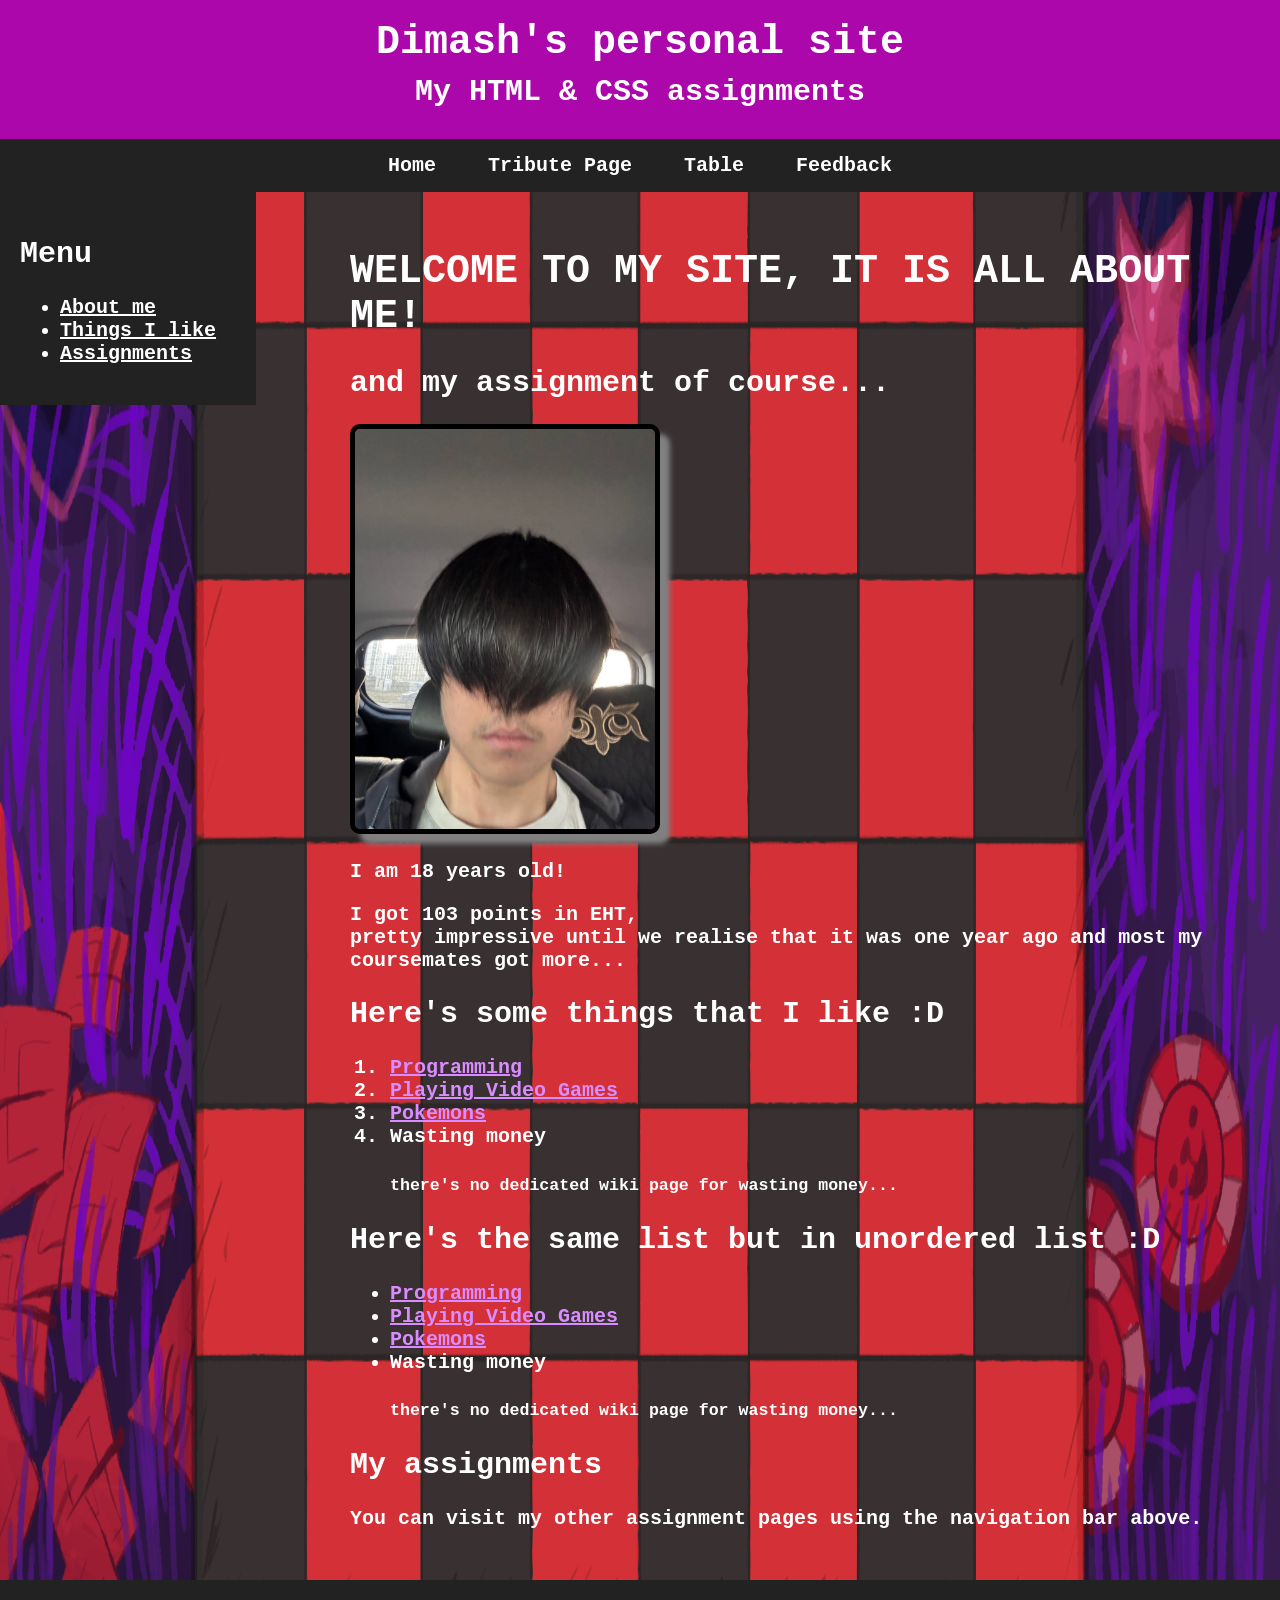
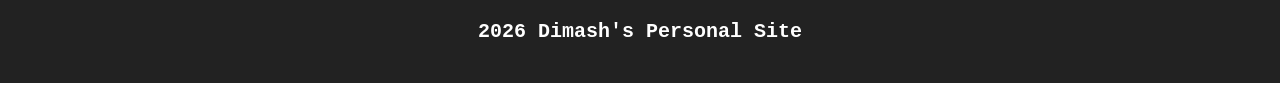
<file: index.html>
<!DOCTYPE html>
<html>
    <head>
        <link rel="stylesheet" href="style.css">
        <title>Dimash's personal site</title>
    </head>

    <body>

        <div class="header">
            <h1>Dimash's personal site</h1>
            <h2>My HTML & CSS assignments</h2>
        </div>

        <div class="navigation">
            <a href="index.html">Home</a>
            <a href="tribute.html">Tribute Page</a>
            <a href="table.html">Table</a>
            <a href="form.html">Feedback</a>
        </div>

        <div class="sidebar">
            <h2>Menu</h2>

            <ul>
                <li><a href="#about">About me</a></li>
                <li><a href="#likes">Things I like</a></li>
                <li><a href="#assignments">Assignments</a></li>
            </ul>
        </div>

        <div class="content">

            <h1 id="about">WELCOME TO MY SITE, IT IS ALL ABOUT ME!</h1>

            <h2>and my assignment of course...</h2>

            <img src="me.jpeg" alt="Me" width="300" height="400">

            <p>I am 18 years old!</p>

            <p>
                I got 103 points in ЕНТ,<br>
                pretty impressive until we realise that it was one year ago
                and most my coursemates got more...
            </p>


            <h2 id="likes">Here's some things that I like :D</h2>

            <ol>
                <li>
                    <a href="https://en.wikipedia.org/wiki/Computer_programming">
                        Programming
                    </a>
                </li>

                <li>
                    <a href="https://en.wikipedia.org/wiki/Video_game">
                        Playing Video Games
                    </a>
                </li>

                <li>
                    <a href="https://en.wikipedia.org/wiki/Pokémon">
                        Pokemons
                    </a>
                </li>

                <li>
                    Wasting money
                    <h5>there's no dedicated wiki page for wasting money...</h5>
                </li>
            </ol>


            <h2>Here's the same list but in unordered list :D</h2>

            <ul>
                <li>
                    <a href="https://en.wikipedia.org/wiki/Computer_programming">
                        Programming
                    </a>
                </li>

                <li>
                    <a href="https://en.wikipedia.org/wiki/Video_game">
                        Playing Video Games
                    </a>
                </li>

                <li>
                    <a href="https://en.wikipedia.org/wiki/Pokémon">
                        Pokemons
                    </a>
                </li>

                <li>
                    Wasting money
                    <h5>there's no dedicated wiki page for wasting money...</h5>
                </li>
            </ul>


            <h2 id="assignments">My assignments</h2>

            <p>
                You can visit my other assignment pages using the navigation
                bar above.
            </p>

        </div>

        <div class="footer">
            <p>2026 Dimash's Personal Site</p>
        </div>

    </body>
</html>
</file>
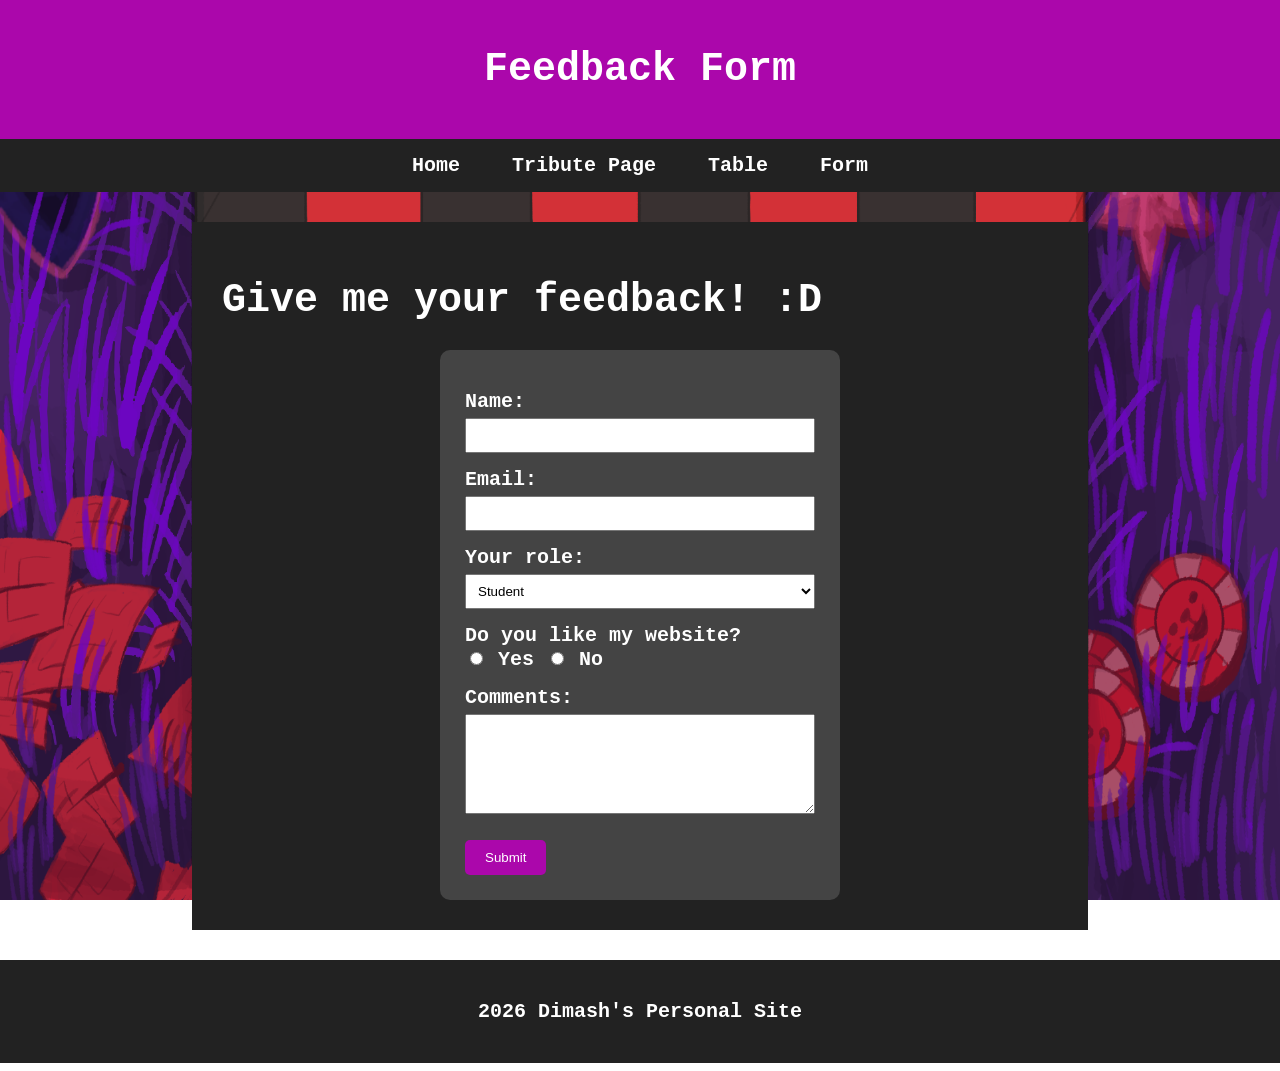
<file: form.html>
<!DOCTYPE html>
<html>
    <head>
        <title>Feedback Form</title>
        <link rel="stylesheet" href="form.css">
    </head>

    <body>

        <div class="header">
            <h1>Feedback Form</h1>
        </div>


        <div class="navigation">
            <a href="index.html">Home</a>
            <a href="tribute.html">Tribute Page</a>
            <a href="table.html">Table</a>
            <a href="form.html">Form</a>
        </div>


        <div class="content">

            <h1>Give me your feedback! :D</h1>

            <form>

                <label for="name">Name:</label>
                <input type="text" id="name" name="name">


                <label for="email">Email:</label>
                <input type="email" id="email" name="email">


                <label for="role">Your role:</label>

                <select id="role" name="role">
                    <option>Student</option>
                    <option>Teacher</option>
                    <option>Other</option>
                </select>


                <label>Do you like my website?</label>

                <div class="radio">
                    <input type="radio" id="yes" name="like" value="yes">
                    <label for="yes">Yes</label>

                    <input type="radio" id="no" name="like" value="no">
                    <label for="no">No</label>
                </div>


                <label for="comments">Comments:</label>

                <textarea id="comments" name="comments"></textarea>


                <button type="submit">Submit</button>

            </form>

        </div>


        <div class="footer">
            <p>2026 Dimash's Personal Site</p>
        </div>

    </body>
</html>
</file>
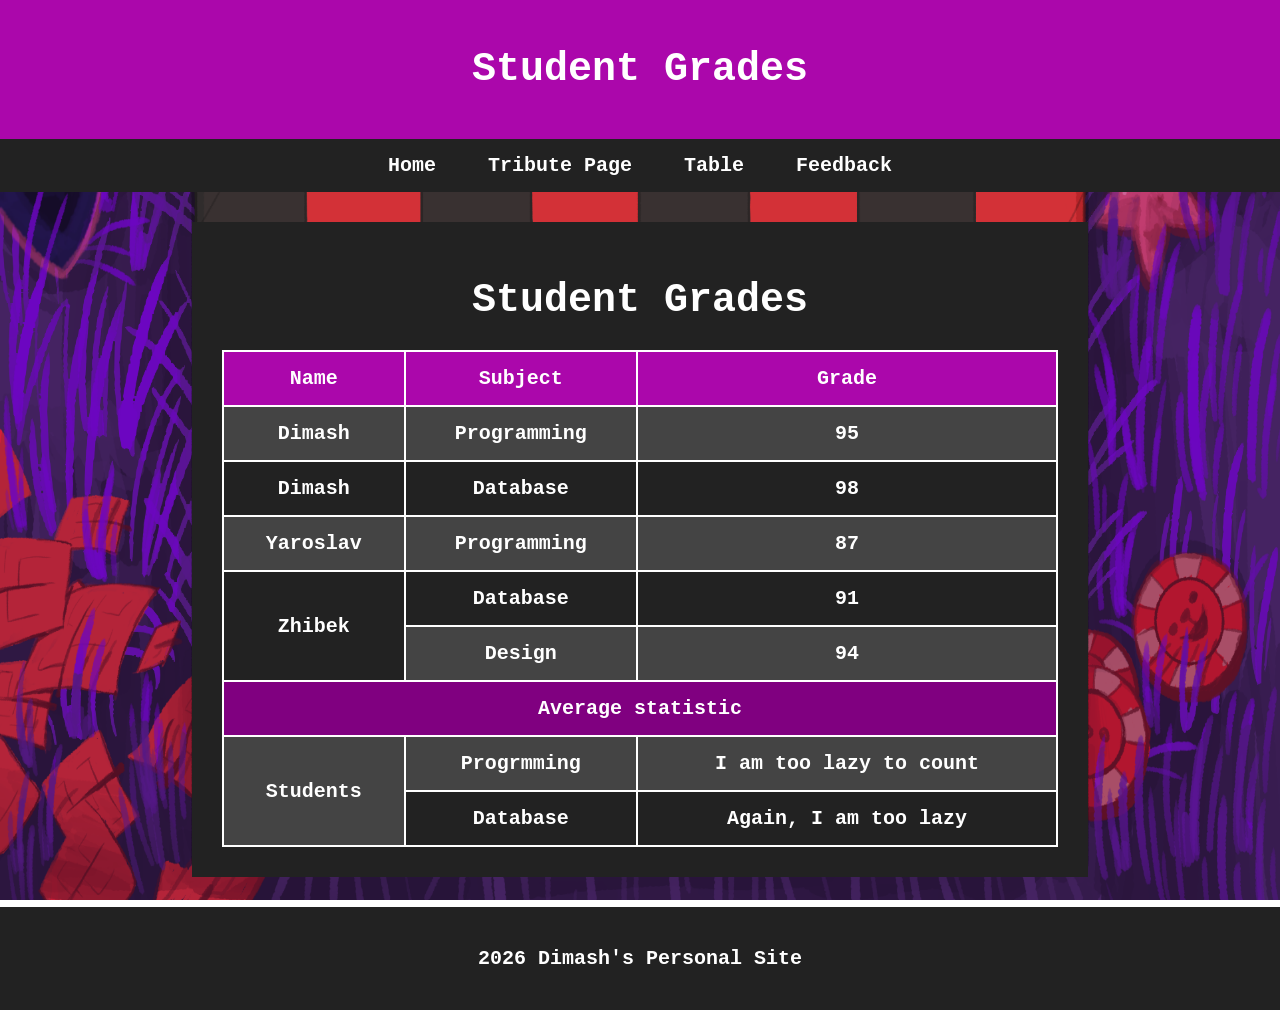
<file: table.html>
<!DOCTYPE html>
<html>
    <head>
        <title>Student Grades</title>
        <link rel="stylesheet" href="table.css">
    </head>

    <body>

        <div class="header">
            <h1>Student Grades</h1>
        </div>


        <div class="navigation">
            <a href="index.html">Home</a>
            <a href="tribute.html">Tribute Page</a>
            <a href="table.html">Table</a>
            <a href="form.html">Feedback</a>
        </div>


        <div class="content">

            <h1 id="table-heading">Student Grades</h1>

            <table>

                <tr>
                    <th>Name</th>
                    <th>Subject</th>
                    <th>Grade</th>
                </tr>

                <tr>
                    <td>Dimash</td>
                    <td>Programming</td>
                    <td>95</td>
                </tr>

                <tr>
                    <td>Dimash</td>
                    <td>Database</td>
                    <td>98</td>
                </tr>

                <tr>
                    <td>Yaroslav</td>
                    <td>Programming</td>
                    <td>87</td>
                </tr>

                <tr>
                    <td rowspan="2">Zhibek</td>
                    <td>Database</td>
                    <td>91</td>
                </tr>

                <tr>
                    <td>Design</td>
                    <td>94</td>
                </tr>

                <tr>
                    <td colspan="3"; class="highlight-row">Average statistic</td>
                </tr>

                <tr>
                    <td rowspan="2">Students</td>
                    <td>Progrmming</td>
                    <td>I am too lazy to count</td>
                </tr>

                <tr>
                    <td>Database</td>
                    <td>Again, I am too lazy</td>
                </tr>

            </table>

        </div>


        <div class="footer">
            <p>2026 Dimash's Personal Site</p>
        </div>

    </body>
</html>
</file>
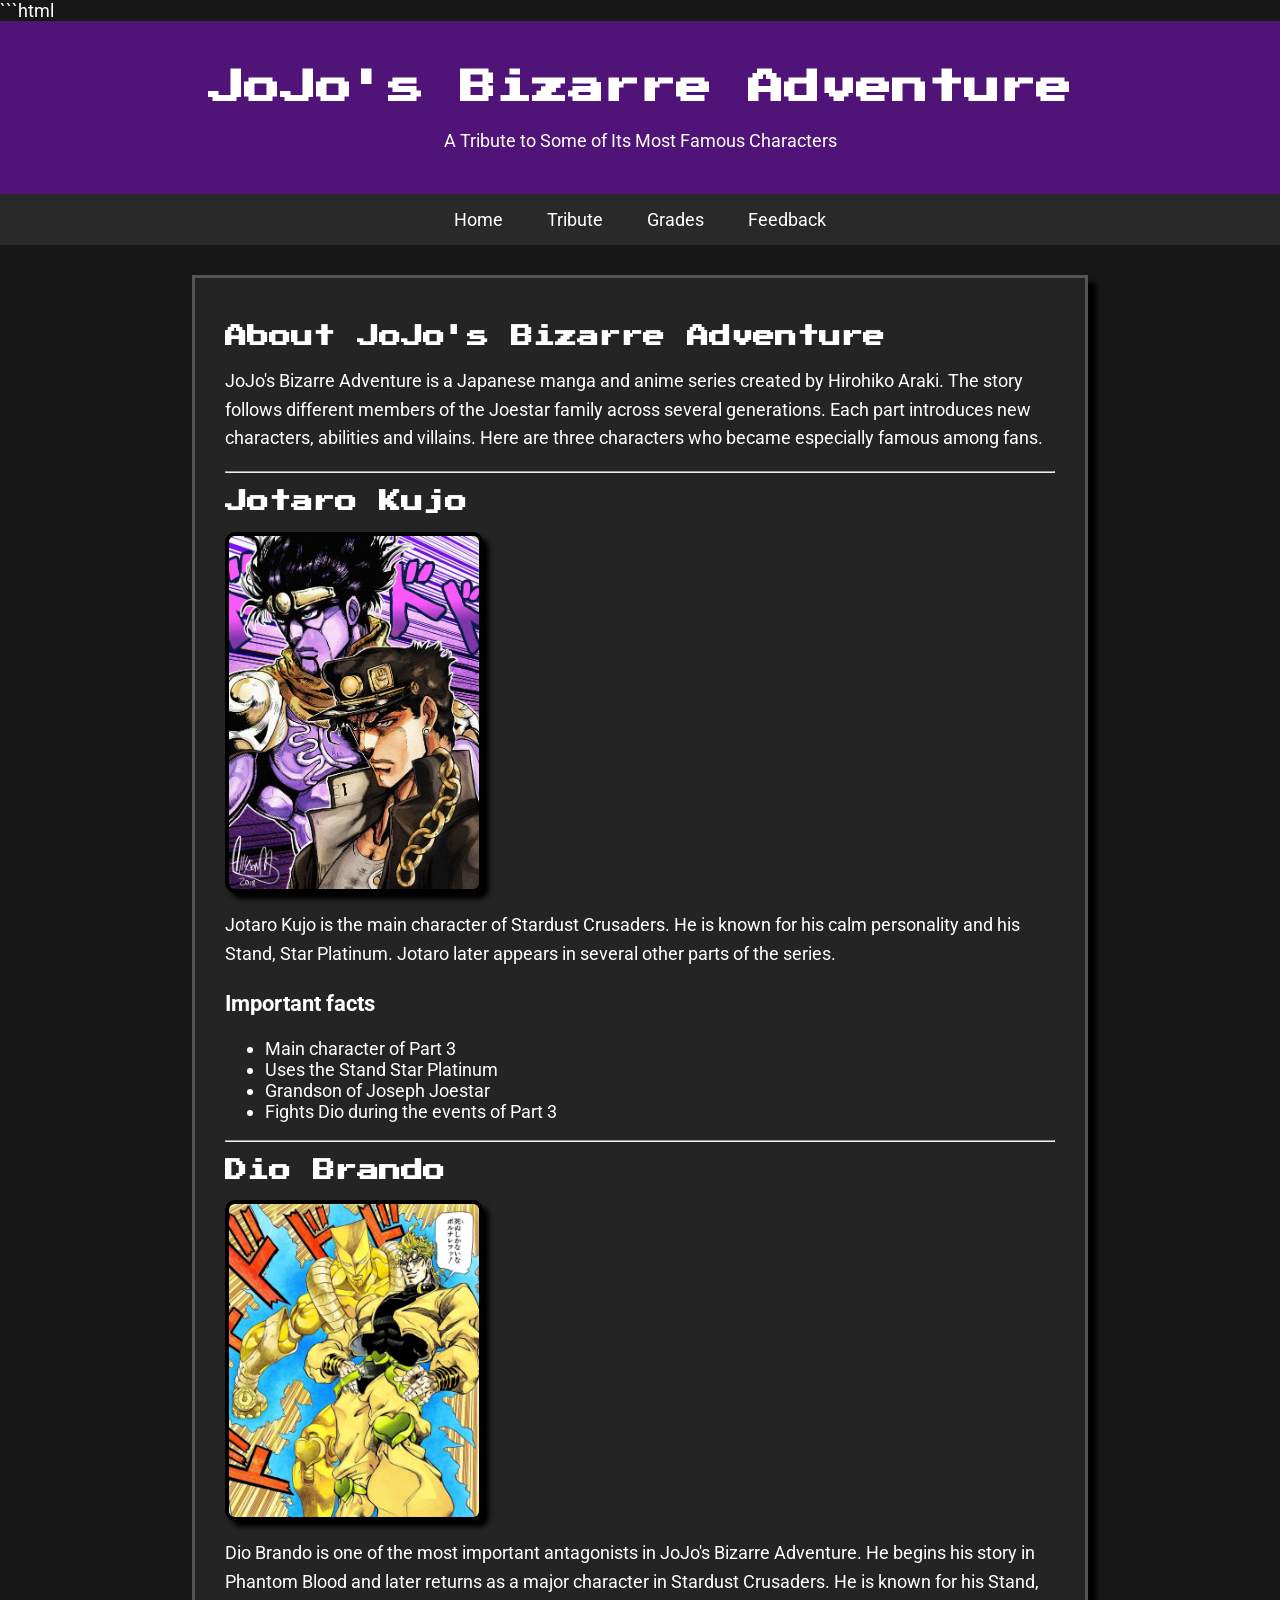
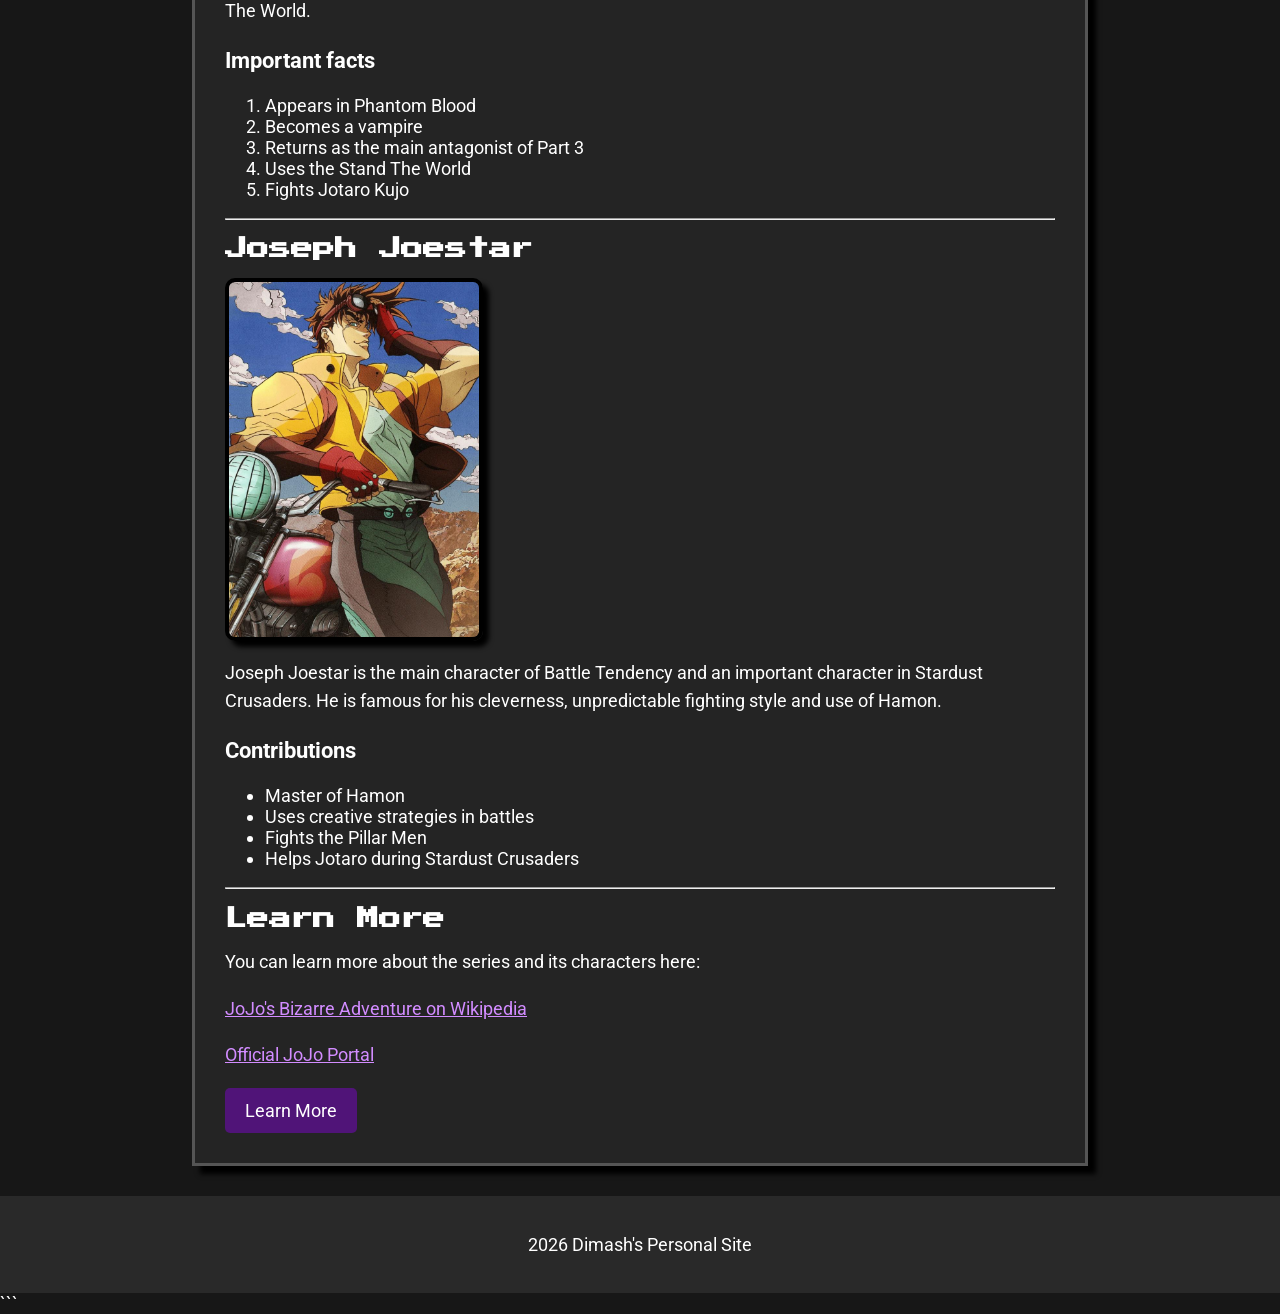
<file: tribute.html>
```html
<!DOCTYPE html>
<html>
    <head>
        <title>JoJo's Bizarre Adventure Tribute</title>

        <link rel="stylesheet" href="tribute.css">

        <link href="https://fonts.googleapis.com/css2?family=Press+Start+2P&family=Roboto&display=swap" rel="stylesheet">
    </head>

    <body>

        <header class="header">
            <h1>JoJo's Bizarre Adventure</h1>
            <p>A Tribute to Some of Its Most Famous Characters</p>
        </header>


        <nav class="navigation">
            <a href="index.html">Home</a>
            <a href="tribute.html">Tribute</a>
            <a href="table.html">Grades</a>
            <a href="form.html">Feedback</a>
        </nav>


        <main class="content">

            <h2>About JoJo's Bizarre Adventure</h2>

            <p>
                JoJo's Bizarre Adventure is a Japanese manga and anime series
                created by Hirohiko Araki. The story follows different members
                of the Joestar family across several generations. Each part
                introduces new characters, abilities and villains. Here are
                three characters who became especially famous among fans.
            </p>


            <hr>


            <h2>Jotaro Kujo</h2>

            <img
                src="jotaro.jpg"
                alt="Jotaro Kujo"
                class="character"
            >

            <p>
                Jotaro Kujo is the main character of Stardust Crusaders.
                He is known for his calm personality and his Stand,
                Star Platinum. Jotaro later appears in several other parts
                of the series.
            </p>

            <h3>Important facts</h3>

            <ul>
                <li>Main character of Part 3</li>
                <li>Uses the Stand Star Platinum</li>
                <li>Grandson of Joseph Joestar</li>
                <li>Fights Dio during the events of Part 3</li>
            </ul>


            <hr>


            <h2>Dio Brando</h2>

            <img
                src="dio.jpg"
                alt="Dio Brando"
                class="character"
            >

            <p>
                Dio Brando is one of the most important antagonists in
                JoJo's Bizarre Adventure. He begins his story in Phantom Blood
                and later returns as a major character in Stardust Crusaders.
                He is known for his Stand, The World.
            </p>

            <h3>Important facts</h3>

            <ol>
                <li>Appears in Phantom Blood</li>
                <li>Becomes a vampire</li>
                <li>Returns as the main antagonist of Part 3</li>
                <li>Uses the Stand The World</li>
                <li>Fights Jotaro Kujo</li>
            </ol>


            <hr>


            <h2>Joseph Joestar</h2>

            <img
                src="joseph.jpg"
                alt="Joseph Joestar"
                class="character"
            >

            <p>
                Joseph Joestar is the main character of Battle Tendency
                and an important character in Stardust Crusaders.
                He is famous for his cleverness, unpredictable fighting style
                and use of Hamon.
            </p>

            <h3>Contributions</h3>

            <ul>
                <li>Master of Hamon</li>
                <li>Uses creative strategies in battles</li>
                <li>Fights the Pillar Men</li>
                <li>Helps Jotaro during Stardust Crusaders</li>
            </ul>


            <hr>


            <h2>Learn More</h2>

            <p>
                You can learn more about the series and its characters here:
            </p>

            <p>
                <a href="https://en.wikipedia.org/wiki/JoJo%27s_Bizarre_Adventure">
                    JoJo's Bizarre Adventure on Wikipedia
                </a>
            </p>

            <p>
                <a href="https://jojo-portal.com/en/">
                    Official JoJo Portal
                </a>
            </p>

            <a
                class="btn"
                href="https://en.wikipedia.org/wiki/JoJo%27s_Bizarre_Adventure"
                target="_blank"
            >
                Learn More
            </a>

        </main>


        <footer>
            <p>2026 Dimash's Personal Site</p>
        </footer>
    </body>
</html>
```
</file>
<file: style.css>
html, body {
    margin: 0;
    min-height: 100%;
}

body {
    background-image: url("deltarune.frame.png");
    background-size: 100% 100%;
    background-attachment: relative;

    font-family: "8-bit Operator JVE", monospace;
    font-size: 20px;
    font-weight: bold;
    color: white;
}

.header {
    background-color: rgb(171, 7, 171);
    padding: 20px;
    text-align: center;
}

.header h1 {
    margin: 0;
}

.header h2 {
    margin: 10px;
}

.navigation {
    background-color: #222;
    padding: 15px;
    text-align: center;
}

.navigation a {
    color: white;
    text-decoration: none;
    margin: 0 20px;
}

.navigation a:hover {
    color: yellow;
}


/* Sidebar */

.sidebar {
    float: left;
    width: 20%;
    padding: 20px;
    box-sizing: border-box;
    background-color: #222;
}

.sidebar a {
    color: white;
}

.sidebar a:hover {
    color: yellow;
}


/* Main content */

.content {
    float: right;
    width: 75%;
    padding: 30px;
    box-sizing: border-box;
}

img {
    border: 5px solid black;
    box-shadow: 10px 10px 5px grey;
    border-radius: 10px;
    max-width: 100%;
}

a {
    color: #d98cff;
}

a:hover {
    color: yellow;
}

.footer {
    clear: both;
    background-color: #222;
    padding: 20px;
    text-align: center;
    margin-top: 20px;
}
</file>
<file: form.css>
html, body {
    margin: 0;
    min-height: 100%;
}

body {
    background-image: url("deltarune.frame.png");
    background-size: 100% 100%;
    background-attachment: fixed;

    font-family: "8-bit Operator JVE", monospace;
    font-size: 20px;
    font-weight: bold;
    color: white;
}

.header {
    background-color: rgb(171, 7, 171);
    padding: 20px;
    text-align: center;
}

.navigation {
    background-color: #222;
    padding: 15px;
    text-align: center;
}

.navigation a {
    color: white;
    text-decoration: none;
    margin: 0 20px;
}

.navigation a:hover {
    color: yellow;
}

.content {
    width: 70%;
    margin: 30px auto;
    padding: 30px;
    box-sizing: border-box;
    background-color: #222;
}

form {
    width: 400px;
    margin: 0 auto;
    padding: 25px;
    box-sizing: border-box;

    background-color: #444;
    border-radius: 10px;
}

form label {
    display: block;
    margin-top: 15px;
    font-weight: bold;
}

form input,
form select,
form textarea {
    width: 100%;
    padding: 8px;
    margin-top: 5px;
    box-sizing: border-box;
}

.radio label {
    display: inline;
}

.radio input {
    width: auto;
}

form textarea {
    height: 100px;
}

button {
    margin-top: 20px;
    padding: 10px 20px;

    background-color: rgb(171, 7, 171);
    color: white;

    border: 0;
    border-radius: 5px;
}

button:hover {
    background-color: purple;
}

.footer {
    background-color: #222;
    padding: 20px;
    text-align: center;
}
</file>
<file: table.css>
html, body {
    margin: 0;
    min-height: 100%;
}

body {
    background-image: url("deltarune.frame.png");
    background-size: 100% 100%;
    background-attachment: fixed;

    font-family: "8-bit Operator JVE", monospace;
    font-size: 20px;
    font-weight: bold;
    color: white;
}

.header {
    background-color: rgb(171, 7, 171);
    padding: 20px;
    text-align: center;
}

.navigation {
    background-color: #222;
    padding: 15px;
    text-align: center;
}

.navigation a {
    color: white;
    text-decoration: none;
    margin: 0 20px;
}

.navigation a:hover {
    color: yellow;
}

.content {
    width: 70%;
    margin: 30px auto;
    padding: 30px;
    box-sizing: border-box;
    background-color: #222;
}

#table-heading {
    text-align: center;
}

table {
    width: 100%;
    border-collapse: collapse;
    text-align: center;
}

th {
    background-color: rgb(171, 7, 171);
}

th, td {
    border: 2px solid white;
    padding: 15px;
}

tr:nth-child(even) {
    background-color: #444;
}

.highlight-row {
    background-color: purple;
}

.footer {
    background-color: #222;
    padding: 20px;
    text-align: center;
}
</file>
<file: tribute.css>
html, body {
    margin: 0;
    min-height: 100%;
}

body {
    background-color: #171717;
    color: white;
    font-family: "Roboto", sans-serif;
    font-size: 18px;
}

.header {
    background-color: rgb(80, 20, 120);
    color: white;
    padding: 25px;
    text-align: center;
}

.header h1 {
    font-family: "Press Start 2P", monospace;
}

.navigation {
    background-color: #292929;
    padding: 15px;
    text-align: center;
}

.navigation a {
    color: white;
    text-decoration: none;
    margin: 0 20px;
}

.navigation a:hover {
    color: #ffcc00;
}

.content {
    width: 70%;
    margin: 30px auto;
    padding: 30px;
    background-color: #242424;
    box-sizing: border-box;
    border: 3px solid #555;
    box-shadow: 8px 8px 5px black;
}

.content h2 {
    font-family: "Press Start 2P", monospace;
    font-size: 22px;
}

.content h3 {
    font-size: 22px;
}

.content p {
    line-height: 1.6;
}

.character {
    width: 250px;
    max-width: 100%;
    border: 4px solid black;
    border-radius: 10px;
    box-shadow: 6px 6px 5px black;
}

a {
    color: #d28cff;
}

a:hover {
    color: #ffcc00;
}

.btn {
    display: inline-block;
    background-color: rgb(80, 20, 120);
    color: white;
    padding: 12px 20px;
    text-decoration: none;
    border-radius: 5px;
}

.btn:hover {
    background-color: purple;
}

footer {
    background-color: #292929;
    padding: 20px;
    text-align: center;
}
</file>
